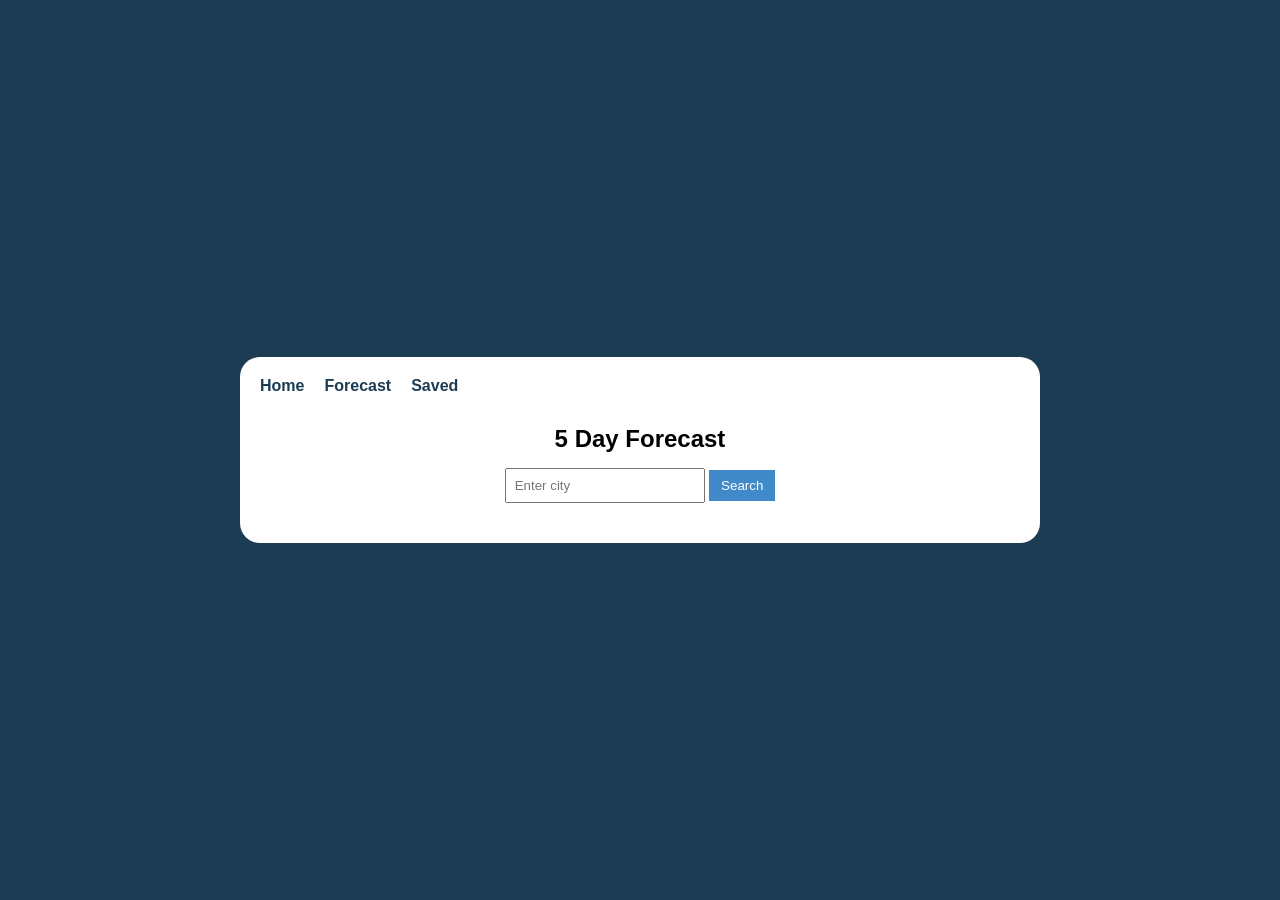
<file: forecast.html>
<!DOCTYPE html>
<html lang="en">
<head>
<meta charset="UTF-8">
<meta name="viewport" content="width=device-width, initial-scale=1.0">
<title>Forecast</title>
<link rel="stylesheet" href="style.css">
</head>

<body>

<div class="container">

<nav class="nav">
<a href="index.html">Home</a>
<a href="forecast.html">Forecast</a>
<a href="saved.html">Saved</a>
</nav>

<section class="forecast-section">

<h2>5 Day Forecast</h2>

<div class="forecast-search">
<input type="text" id="forecastCity" placeholder="Enter city">
<button id="forecastBtn">Search</button>
</div>

<div class="forecast-container" id="forecastContainer"></div>

</section>

</div>

<script src="script.js"></script>

</body>
</html>
</file>
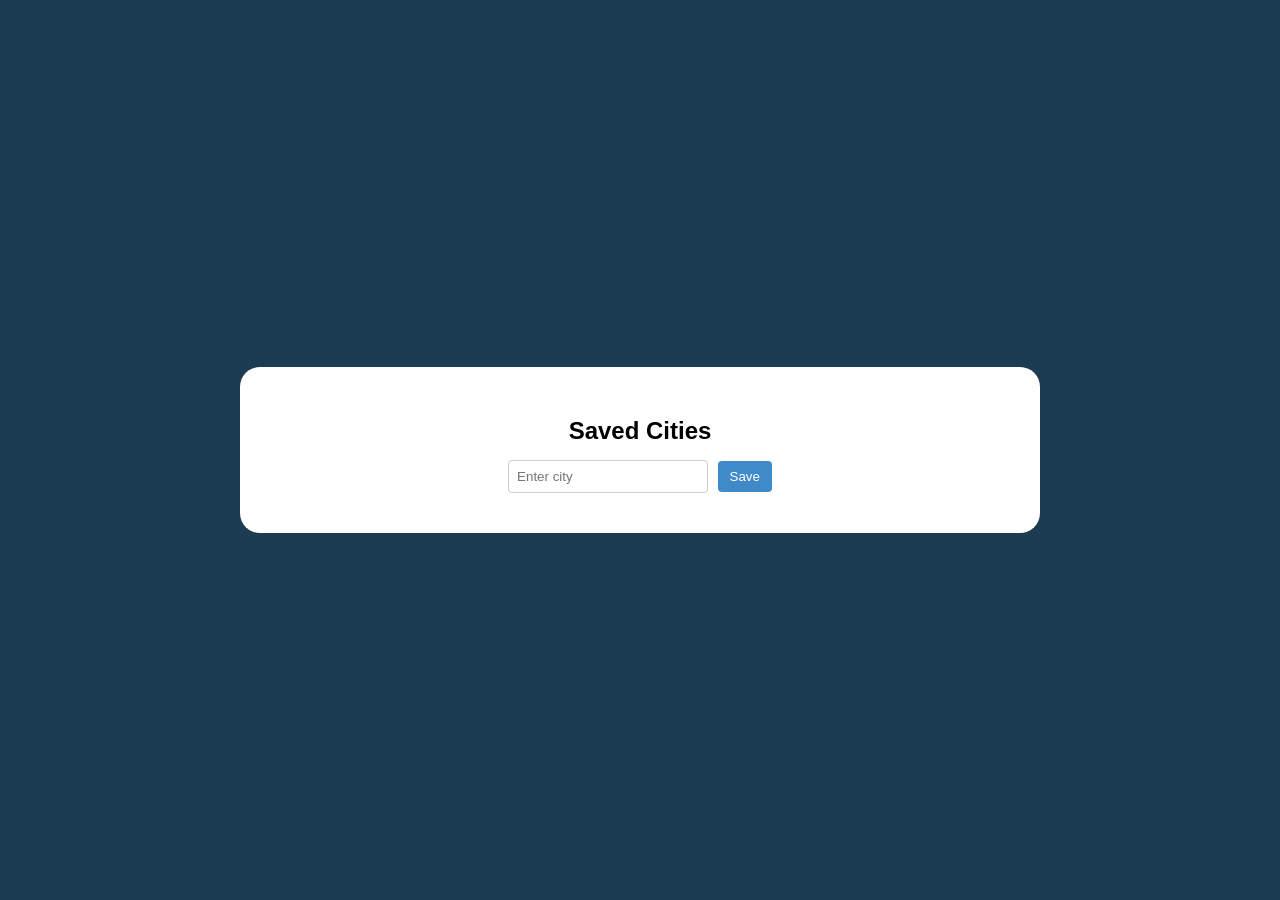
<file: saved.html>
<!DOCTYPE html>
<html lang="en">
<head>
<meta charset="UTF-8">
<title>Saved Cities</title>
<link rel="stylesheet" href="style.css">
</head>

<body>

<div class="container">

<section class="saved-section">

<h2>Saved Cities</h2>

<div class="saved-input">
<input id="saveCityInput" placeholder="Enter city">
<button id="saveCityBtn">Save</button>
</div>

<ul id="cityList" class="saved-list"></ul>

</section>

</div>

<script src="script.js"></script>

</body>
</html>
</file>
<file: style.css>
*{
margin:0;
padding:0;
box-sizing:border-box;
font-family:Arial, Helvetica, sans-serif;
}

body{
background:#1B3C53;
display:flex;
justify-content:center;
align-items:center;
min-height:100vh;
}

.container{
background:white;
width:800px;
border-radius:20px;
padding:20px;
}

/* header*/

.header{
display:flex;
justify-content:space-between;
align-items:center;
}

.logo{
display:flex;
gap:10px;
align-items:center;
font-size:20px;
}

.nav{
display:flex;
gap:20px;
}

.nav a{
text-decoration:none;
color:#1B3C53;
font-weight:bold;
}

/* intro */

.intro{
text-align:center;
margin-top:20px;
}

.intro p{
color:gray;
margin-top:5px;
}

/* search */

.search-box{
display:flex;
justify-content:center;
margin-top:20px;
}

.search-box i{
background:#418ACA;
color:white;
padding:10px;
border-radius:4px 0 0 4px;
}

.search-box input{
width:250px;
border:none;
outline:none;
padding-left:10px;
background:#f3f3f3;
}

.search-box button{
background:#418ACA;
color:white;
border:none;
padding:10px 15px;
cursor:pointer;
border-radius:0 4px 4px 0;
}

/* weat card */

.weather-card{
background:#f8f8f8;
margin-top:30px;
padding:25px;
border-radius:15px;
}

/* weat top */

.weather-top{
display:flex;
justify-content:space-between;
align-items:center;
}

.temperature{
font-size:60px;
font-weight:bold;
}

.weather-icon{
font-size:60px;
color:#418ACA;
}

/*weat details */

.weather-details{
display:flex;
justify-content:space-around;
margin-top:20px;
}

.detail{
display:flex;
gap:8px;
align-items:center;
}

.detail i{
color:#418ACA;
}

/*footer*/

.footer{
text-align:center;
margin-top:20px;
font-size:12px;
color:gray;
}

/* forecast page */

.forecast-section{
margin-top:30px;
text-align:center;
}

.forecast-search{
margin:15px 0;
}

.forecast-search input{
padding:8px;
width:200px;
}

.forecast-search button{
padding:8px 12px;
background:#418ACA;
color:white;
border:none;
cursor:pointer;
}

.forecast-container{
display:flex;
flex-wrap:wrap;
justify-content:center;
gap:15px;
margin-top:20px;
}

.forecast-card{
background:#f2f2f2;
padding:15px;
border-radius:10px;
width:120px;
}

/* saved page */

.saved-section{
text-align:center;
margin-top:30px;
}

.saved-input{
margin-top:15px;
}

.saved-input input{
padding:8px;
width:200px;
border:1px solid #ccc;
border-radius:4px;
}

.saved-input button{
padding:8px 12px;
background:#418ACA;
color:white;
border:none;
cursor:pointer;
border-radius:4px;
margin-left:5px;
}

.saved-list{
margin-top:20px;
list-style:none;
}

.saved-list li{
background:#f2f2f2;
padding:10px;
margin:8px auto;
width:200px;
border-radius:8px;
}
</file>
